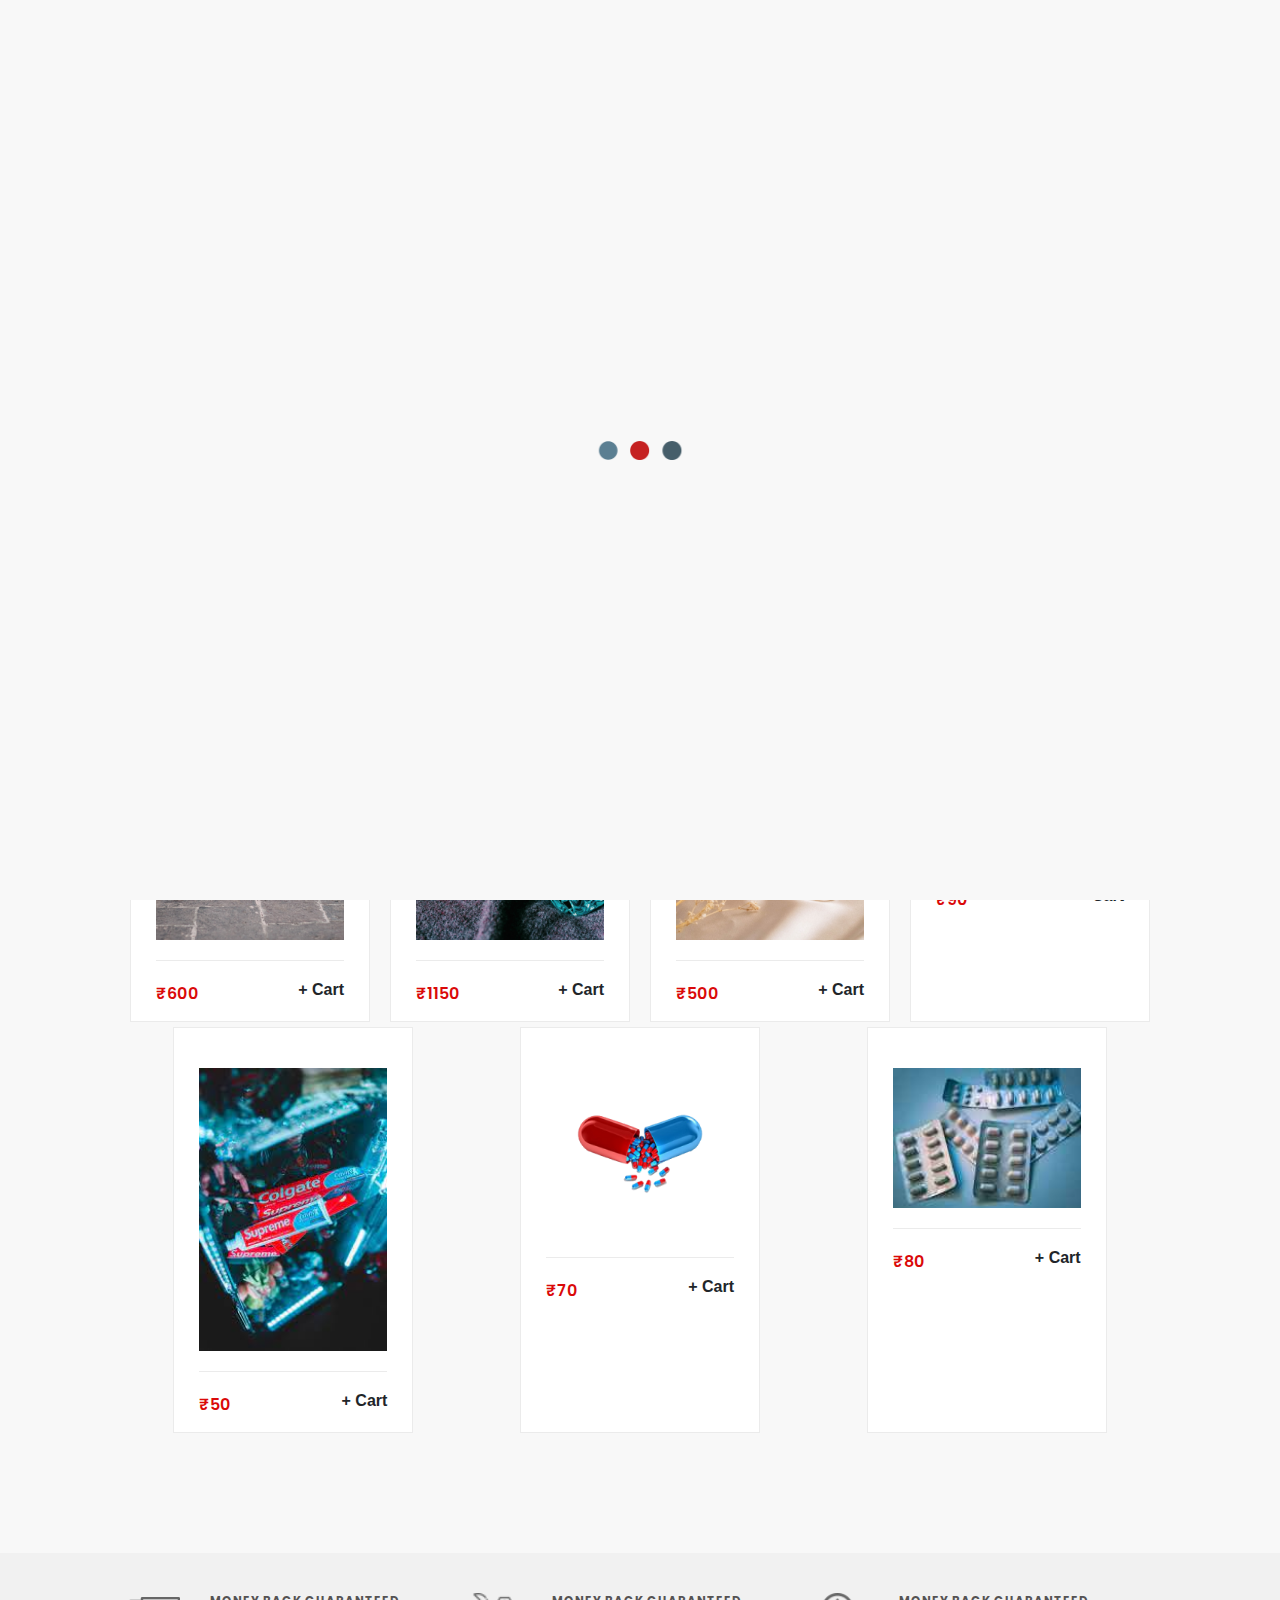
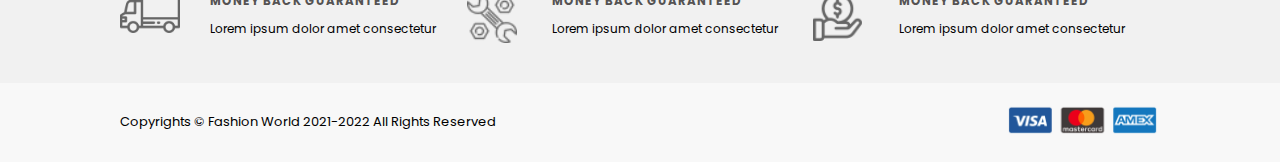
<file: ShoppingCart-master/index.html>
<!DOCTYPE html>
<html lang="en">
  <head>
    <!-- title -->
    <title>Fashion World</title>

    <!-- required meta tags -->
    <meta charset="UTF-8" />
    <meta http-equiv="X-UA-Compatible" content="IE=edge" />
    <meta name="viewport" content="width=device-width, initial-scale=1.0" />
    <meta name="theme-color" content="#f8f8f8" />

    <!-- favicon -->
    <link rel="icon" href="images/f logo1.jpg" />

    <!-- google font -->
    <link
      href="https://fonts.googleapis.com/css?family=Poppins:100,200,300,400,500,600,700,800,900"
      rel="stylesheet"
    />
    <link
       href="https://fonts.googleapis.com/css?family=Roboto:100,300,400,500,700,900&amp;subset=cyrillic"
      rel="stylesheet"
    /> 

    <!-- styles -->
    <link rel="stylesheet" href="css/reset.css" />
    <link rel="stylesheet" href="css/layout.css" />
    <link rel="stylesheet" href="css/style.css" />
  </head>
  <body>
    <!-- loader start-->
    <div id="loadingDiv">
      <div class="loader"></div>
    </div>
    <!-- loader end-->

    <!-- cursor -->
    <div id="cursor"></div>

    <div class="container">
      <!-- navbar section start -->
      <nav>
        <div class="row">
          <div class="col-6">
            <div class="navbar-left">
              <h1>
                <a href="#">Fashion<span>World</span></a>
              </h1>
              <p class="navbar-p">Our Best Shopping Center</p>
            </div>
          </div>
          <div class="col-6">
            <div class="navbar-right">
              <a href="javascript:void(0);">
                <img
                  src="images/shopping-cart.png"
                  alt="shopping cart"
                  class="shopping-cart-img"
                />
              </a>
            </div>
          </div>
        </div>
      </nav>
      <!-- navbar section end -->

      <!-- product section start-->
      <section id="product-section">
        <div class="filters"></div>
        <div class="products">
          <div class="product-list row"></div>
        </div>
      </section>
      <!-- product section end-->
    </div>

    <!-- footer section start -->
    <footer>
      <div class="row footer-top">
        <div class="col-4 footer-col">
          <div class="footer-item">
            <img
              src="images/home1-policy.png"
              alt="car"
              class="footer-img car-img"
            />
            <div class="footer-item-content">
              <h3>Money back guaranteed</h3>
              <p>Lorem ipsum dolor amet consectetur</p>
            </div>
          </div>
        </div>
        <div class="col-4 footer-col">
          <div class="footer-item">
            <img src="images/home1-policy2.png" class="footer-img" />
            <div class="footer-item-content">
              <h3>Money back guaranteed</h3>
              <p>Lorem ipsum dolor amet consectetur</p>
            </div>
          </div>
        </div>
        <div class="col-4 footer-col">
          <div class="footer-item">
            <img src="images/home1-policy3.png" class="footer-img" />
            <div class="footer-item-content">
              <h3>Money back guaranteed</h3>
              <p>Lorem ipsum dolor amet consectetur</p>
            </div>
          </div>
        </div>
      </div>
      <div class="row footer-bottom">
        <div class="col-6">
          <div class="footer-bottom-left-box">
            <p class="footer-p">
              Copyrights © Fashion World 2021-2022 All Rights Reserved
            </p>
          </div>
        </div>
        <div class="col-6">
          <div class="footer-bottom-right-box">
            <img src="images/pay.png" class="footer-img pay-img" />
          </div>
        </div>
      </div>
    </footer>
    <!-- footer section end -->

    <!-- jquery -->
    <script src="https://ajax.googleapis.com/ajax/libs/jquery/2.1.1/jquery.min.js"></script>

    <!-- script js -->
    <script src="js/common.js"></script>
    <script src="js/app.js"></script>
  </body>
</html>
</file>
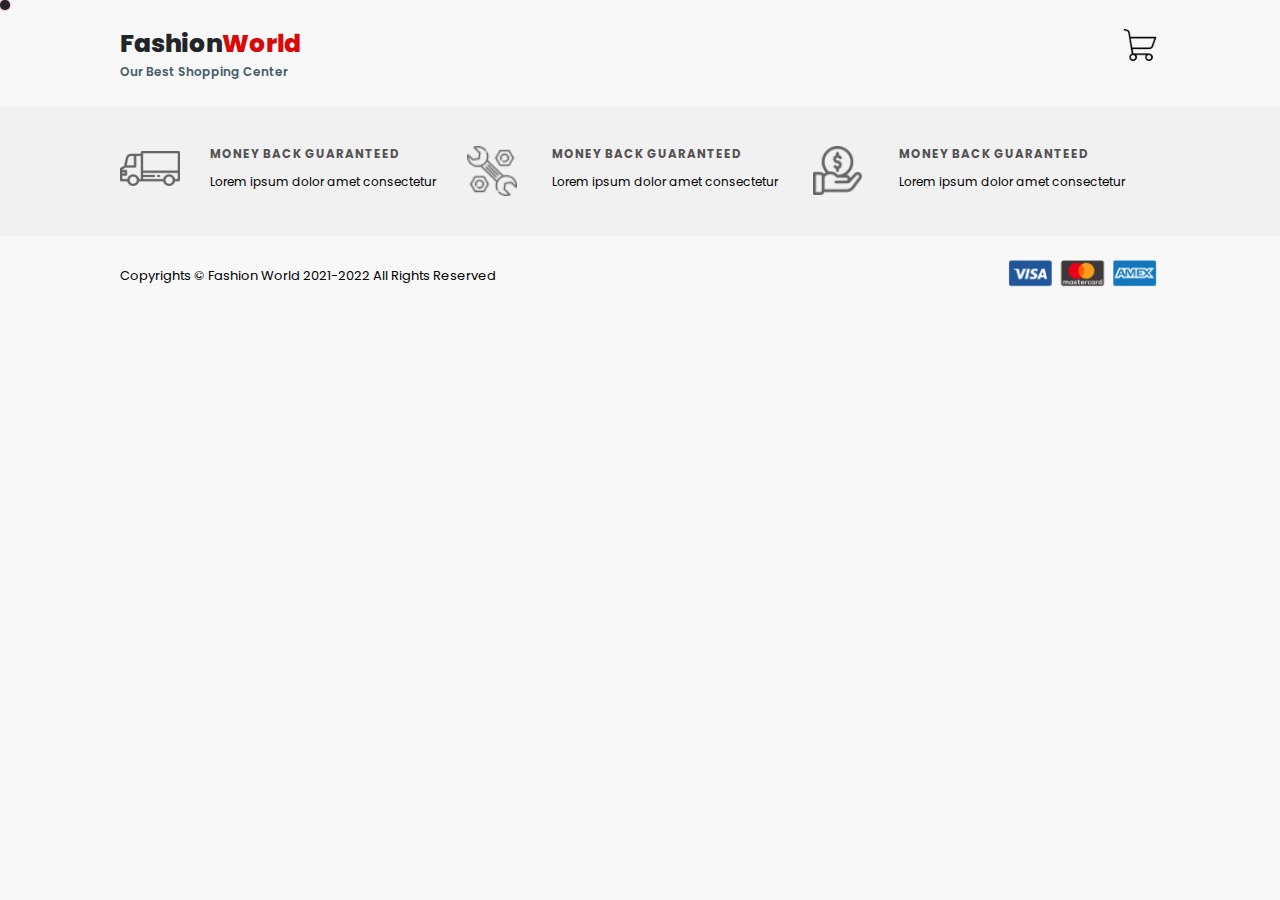
<file: ShoppingCart-master/product.html>
<!DOCTYPE html>
<html lang="en">
  <head>
    <!-- title -->
    <title>Fashion World</title>

    <!-- required meta tags -->
    <meta charset="UTF-8" />
    <meta http-equiv="X-UA-Compatible" content="IE=edge" />
    <meta name="viewport" content="width=device-width, initial-scale=1.0" />
    <meta name="theme-color" content="#f8f8f8" />

    <!-- favicon -->
    <link rel="icon" href="images/icon.png" />

    <!-- google font -->
    <link
      href="https://fonts.googleapis.com/css?family=Poppins:100,200,300,400,500,600,700,800,900"
      rel="stylesheet"
    />
    <link
      href="https://fonts.googleapis.com/css?family=Roboto:100,300,400,500,700,900&amp;subset=cyrillic"
      rel="stylesheet"
    />

    <!-- font awesome -->
    <link
      href="https://stackpath.bootstrapcdn.com/font-awesome/4.7.0/css/font-awesome.min.css"
      rel="stylesheet"
    />

    <!-- styles -->
    <link rel="stylesheet" href="css/reset.css" />
    <link rel="stylesheet" href="css/layout.css" />
    <link rel="stylesheet" href="css/style.css" />
  </head>
  <body>
    <!-- cursor -->
    <div id="cursor"></div>

    <div class="container">
      <!-- navbar section start -->
      <nav>
        <div class="row">
          <div class="col-6">
            <div class="navbar-left">
              <h1>
                <a href="index.html">Fashion<span>World</span></a>
              </h1>
              <p class="navbar-p">Our Best Shopping Center</p>
            </div>
          </div>
          <div class="col-6">
            <div class="navbar-right">
              <a href="javascript:void(0);">
                <img
                  src="images/shopping-cart.png"
                  alt="shopping cart"
                  class="shopping-cart-img"
                />
              </a>
            </div>
          </div>
        </div>
      </nav>
      <!-- navbar section end -->

      <!-- product section start-->
      <div class="product-details">
        <div class="product-detail"></div>
      </div>
      <!-- product section end-->
    </div>

    <!-- footer section start -->
    <footer>
      <div class="row footer-top">
        <div class="col-4 footer-col">
          <div class="footer-item">
            <img
              src="images/home1-policy.png"
              alt="car"
              class="footer-img car-img"
            />
            <div class="footer-item-content">
              <h3>Money back guaranteed</h3>
              <p>Lorem ipsum dolor amet consectetur</p>
            </div>
          </div>
        </div>
        <div class="col-4 footer-col">
          <div class="footer-item">
            <img src="images/home1-policy2.png" class="footer-img" />
            <div class="footer-item-content">
              <h3>Money back guaranteed</h3>
              <p>Lorem ipsum dolor amet consectetur</p>
            </div>
          </div>
        </div>
        <div class="col-4 footer-col">
          <div class="footer-item">
            <img src="images/home1-policy3.png" class="footer-img" />
            <div class="footer-item-content">
              <h3>Money back guaranteed</h3>
              <p>Lorem ipsum dolor amet consectetur</p>
            </div>
          </div>
        </div>
      </div>
      <div class="row footer-bottom">
        <div class="col-6">
          <div class="footer-bottom-left-box">
            <p class="footer-p">
              Copyrights © Fashion World 2021-2022 All Rights Reserved
            </p>
          </div>
        </div>
        <div class="col-6">
          <div class="footer-bottom-right-box">
            <img src="images/pay.png" class="footer-img pay-img" />
          </div>
        </div>
      </div>
    </footer>
    <!-- footer section end -->

    <!-- script js -->
    <script src="js/common.js"></script>
    <script src="js/product.js"></script>
  </body>
</html>
</file>
<file: ShoppingCart-master/css/layout.css>
.row {
  display: flex;
}

.col-1 {
  width: calc((100% / 12) * 1);
}

.col-2 {
  width: calc((100% / 12) * 2);
}

.col-3 {
  width: calc((100% / 12) * 3);
}

.col-4 {
  width: calc((100% / 12) * 4);
}

.col-5 {
  width: calc((100% / 12) * 5);
}

.col-6 {
  width: calc((100% / 12) * 6);
}

.col-7 {
  width: calc((100% / 12) * 7);
}

.col-8 {
  width: calc((100% / 12) * 8);
}

.col-9 {
  width: calc((100% / 12) * 9);
}

.col-10 {
  width: calc((100% / 12) * 10);
}

.col-11 {
  width: calc((100% / 12) * 11);
}

.col-12 {
  width: calc((100% / 12) * 12);
}
</file>
<file: ShoppingCart-master/css/style.css>
/* variables start */
:root {
  --primary-color: #212529;
  --secondary-color: #465e6a;
  --bg-color: #f8f8f8;
  --overlay-bg-color: #ffffffe6;
  --footer-bg-color: #f1f1f1;
  --white-color: #fff;
  --red-color: #da0909;
  --grey-color: #808080da;
  --border-color: #ebebeb;
  --text-color: #555353;
  --facebook-color: #3b5999;
  --twitter-color: #1da1f2;
  --pinterest-color: #cb2028;
  --google-color: #fe6d4c;
  --shadow-color: #00000033;
  --font-family: Poppins, sans-serif;
}
/* variables end */

/* common start */
html {
  font-size: 10px;
  scroll-behavior: smooth;
}

body {
  background-color: var(--bg-color);
  overflow-x: hidden;
  font-family: var(--font-family);
}

img {
  height: auto;
  width: 100%;
  user-select: none;
  object-fit: contain;
}

a {
  color: var(--primary-color);
}

p {
  font-size: 1.2rem;
}

.container {
  overflow-x: hidden;
  padding: 2.5rem 12rem;
}

::selection {
  background-color: var(--red-color);
  color: var(--white-color);
}
/* common end */

/* loader start */
#loadingDiv {
  width: 100vw;
  height: 100vh;
  z-index: 100;
  position: absolute;
  display: flex;
  align-items: center;
  justify-content: center;
  background-color: var(--bg-color);
}

.loader {
  width: 9.5rem;
  height: 9.5rem;
  background: center / contain no-repeat url(../images/loader.gif);
}
/* loader end */

/* cursor start */
#cursor {
  position: absolute;
  border-radius: 50%;
  width: 1rem;
  height: 1rem;
  z-index: 90;
  transition: 0.1s ease-out;
  background-color: var(--primary-color);
  pointer-events: none;
  box-shadow: 0 0 0.2rem var(--pinterest-color);
}
/* cursor end */

/* scrollbar start */
::-webkit-scrollbar {
  width: 1.5rem;
}

::-webkit-scrollbar-track {
  box-shadow: inset 0 0 0.5rem var(--grey-color);
  border-radius: 1rem;
}

::-webkit-scrollbar-thumb {
  background-color: var(--grey-color);
  border-radius: 1rem;
}
/* scrollbar end */

/* navbar start */
.navbar-right {
  display: flex;
  justify-content: flex-end;
}

.navbar-p {
  font-weight: 600;
  color: var(--secondary-color);
}

h1 {
  font-size: 2.5rem;
  font-weight: 800;
}

h1 span,
.product-price {
  color: var(--red-color);
}

.shopping-cart-img {
  width: 4rem;
}
/* navbar end */

/* filter start */
.filters {
  display: flex;
  justify-content: center;
}

.filter-option {
  text-transform: uppercase;
  font-weight: 600;
  font-size: 1.4rem;
  margin: 5rem 2rem;
  color: var(--secondary-color);
  font-family: var(--font-family);
}

.filter-option:hover {
  color: var(--grey-color) !important;
}

.filter-option:active {
  transform: scale(0.98);
}
/* filter end */

/* overlay start */
.overlay {
  visibility: hidden;
  position: absolute;
  top: 0;
  width: 100%;
  height: 100%;
  z-index: 80;
  background-color: var(--overlay-bg-color);
}

.product-img-box:hover .overlay {
  visibility: visible;
  transition: all 0.5s cubic-bezier(0.57, 0.21, 0.69, 1.25);
}

.overlay-link {
  right: 1rem;
  width: 4rem;
  height: 4rem;
  position: absolute;
  border-radius: 50%;
  border: 0.1rem solid var(--primary-color);
  padding: 0.8rem;
}

.overlay-link:hover {
  background-color: var(--border-color);
}

.overlay-info {
  position: absolute;
  bottom: 0;
  padding-bottom: 1.5rem;
}

.overlay-info p {
  font-size: 1.5rem;
  color: var(--text-color);
}

.overlay-info h2 {
  font-size: 1.7rem;
  color: var(--primary-color);
}

.arrow-img {
  transform: rotate(-93deg);
}
/* overlay end */

/* products start */
#product-section {
  margin-bottom: 9rem;
}

.product-item {
  background-color: var(--white-color);
  border: 0.1rem solid var(--border-color);
  padding: 2.5rem 2.5rem 1.5rem;
  width: 24rem;
  margin: 1.5rem;
  display: inline-block;
}

.product-img-box {
  position: relative;
}

.product-list {
  flex-wrap: wrap;
}

.product-price,
.btn-add-cart {
  font-weight: 600;
}

.product-price {
  font-size: 1.6rem;
}

.btn-add-cart {
  font-size: 1.6rem;
  color: var(--primary-color);
}

.product-img {
  height: auto;
  user-select: none;
  padding: 1.5rem 0;
}

.product-content {
  display: flex;
  padding-top: 2rem;
  justify-content: space-between;
}

hr {
  background-color: var(--border-color);
  width: 100%;
  height: 0.1rem;
}

.num {
  position: absolute;
  top: 0;
  font-size: 1.5rem;
}

button {
  display: flex;
  background-color: transparent;
}
/* products end */

/* product details start */
.product-detail-item {
  display: flex;
  margin-bottom: 8rem;
}

.product-detail-img-box,
.product-detail-desc-box {
  background-color: var(--white-color);
}

.product-detail-desc-box {
  display: flex;
  justify-content: center;
  align-content: center;
  flex-direction: column;
  margin: 16rem 0 2.5rem -10rem;
  padding: 6rem 8rem;
  box-shadow: 0 0.1rem 0.2rem var(--shadow-color);
}

.product-detail-img-box {
  margin-top: 8rem;
  padding: 4rem;
}

.product-detail-img {
  width: 100%;
  padding-right: 5rem;
}

.name {
  font-size: 3rem;
  font-weight: 600;
}

.price {
  margin-top: 1rem;
  font-size: 2.2rem;
  font-weight: 600;
}

.desc {
  font-size: 1.5rem;
  line-height: 2.8rem;
  letter-spacing: 0.1rem;
  margin: 1.5rem 0;
}

.subdesc {
  font-size: 1.5rem;
  margin-bottom: 1.5rem;
}

.like-icon {
  padding-top: 2rem;
}

.icon {
  user-select: none;
  font-size: 1.3rem;
  padding: 0.2rem 0.5rem;
  border-radius: 0.3rem;
  color: var(--white-color);
  margin-right: 0.5rem;
}

.icon:hover {
  opacity: 0.85;
}

.facebook {
  background-color: var(--facebook-color);
}

.twitter {
  background-color: var(--twitter-color);
}

.google {
  background-color: var(--google-color);
}

.pinterest {
  background-color: var(--pinterest-color);
}
/* product details end */

/* footer start */
.footer-img {
  width: 5rem;
}

.car-img {
  width: 6rem;
}

.pay-img {
  width: 30%;
}

.footer-top,
.footer-bottom {
  padding: 4rem 12rem;
}

.footer-top {
  background-color: var(--footer-bg-color);
}

.footer-bottom {
  justify-content: space-between;
  padding: 2rem 12rem;
}

.footer-item {
  display: flex;
}

.footer-p {
  font-size: 1.3rem;
}

.footer-bottom-left-box {
  height: 100%;
  display: flex;
  align-items: center;
}

.footer-bottom-right-box {
  text-align: end;
}

.footer-item-content {
  margin: 0 auto;
}

.footer-item-content h3 {
  text-transform: uppercase;
  letter-spacing: 0.1rem;
  color: var(--text-color);
  padding-bottom: 1rem;
}
/* footer end */

/* media queries start */
@media screen and (max-width: 1600px) {
  .product-item {
    margin: 0 auto 0.5rem;
  }
}

@media screen and (max-width: 1100px) {
  html {
    font-size: 8px;
  }

  .container {
    padding: 3rem 6rem;
  }
}

@media screen and (max-width: 900px) {
  html {
    font-size: 7px;
  }

  .row.product-detail-item {
    display: block;
  }

  .product-detail-img-box {
    margin: 2rem auto;
  }

  .product-detail-desc-box {
    margin: 2rem auto;
    padding: 4rem;
  }

  .footer-img {
    margin-right: 0.8rem;
  }
}

@media screen and (max-width: 700px) {
  html {
    font-size: 5px;
  }

  .footer-item {
    display: block;
  }
}

@media screen and (max-width: 480px) {
  html {
    font-size: 4.1px;
  }

  .footer-item {
    display: block;
    margin-bottom: 1rem;
  }

  .footer-col {
    margin: 0 auto;
  }

  .footer-top {
    display: block;
    text-align: center;
  }
}
/* media queries end */
</file>
